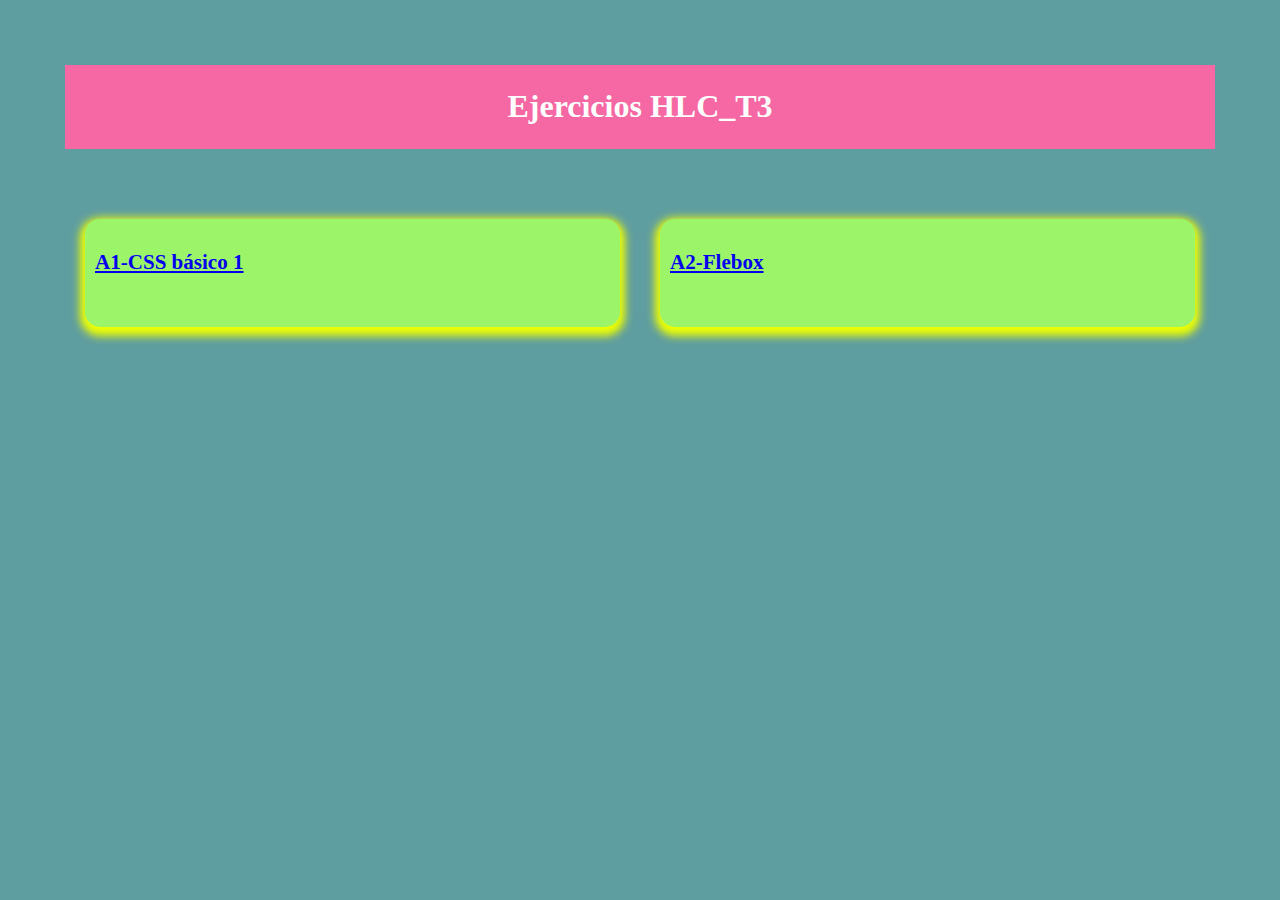
<file: index.html>
<!DOCTYPE html>
<html lang="en">
<head>
    <meta charset="UTF-8">
    <meta name="viewport" content="width=device-width, initial-scale=1.0">
    <title>Ejercicios HLC_T3</title>
    <link rel="stylesheet" href="style.css">
</head>
<header>
    <h1>Ejercicios HLC_T3</h1>
</header>
<body>
    <div class="container">
        <div class="box">
            <a href="/HLC_T3/index_a1.html"><h3>A1-CSS básico 1</h3></a> <br>
        </div>
        <div class="box">
            <a href="/HLC_T3/index_a2.html"><h3>A2-Flebox</h3></a> <br>
        </div>
</body>
</html>
</file>
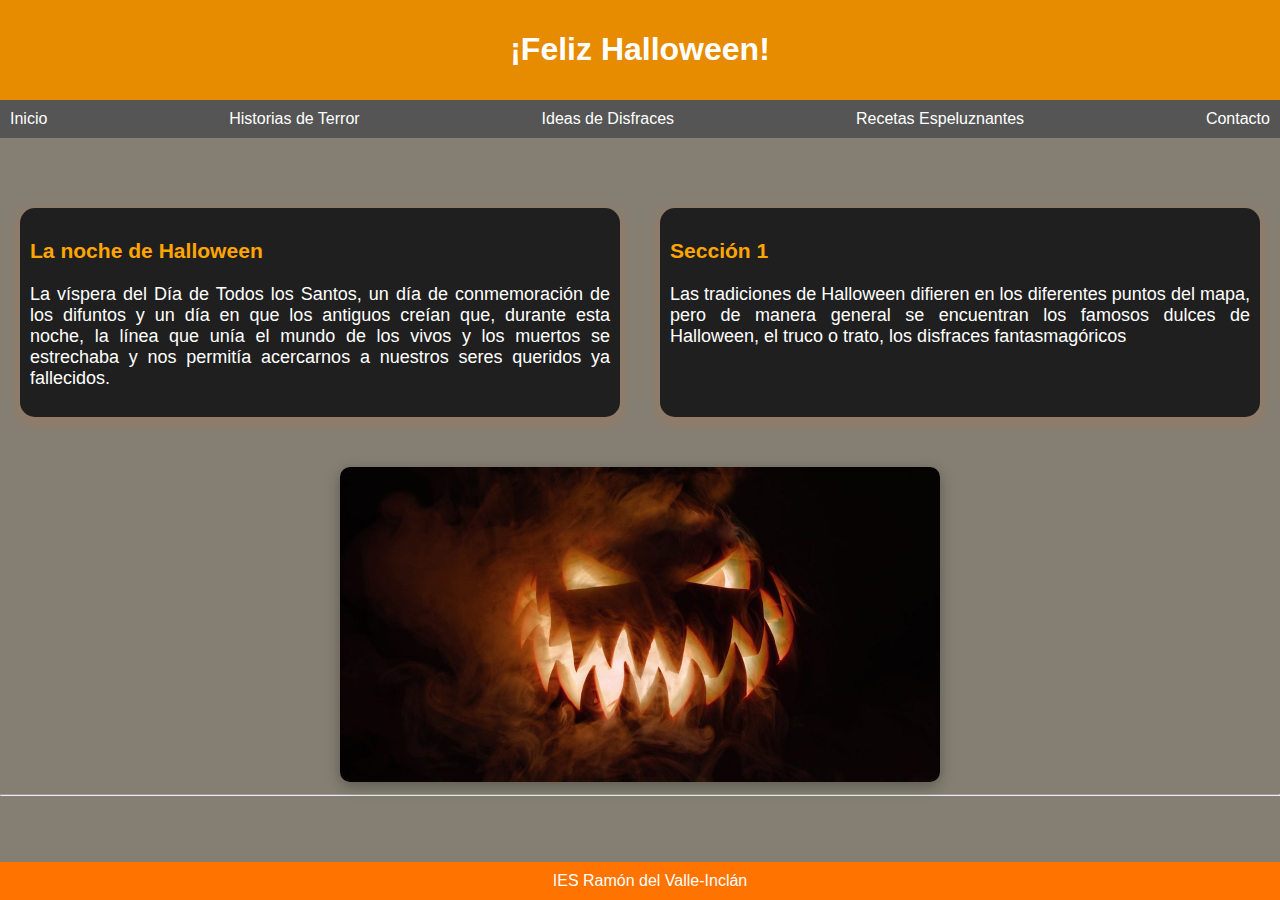
<file: A1/index.html>
<!DOCTYPE html>
<html lang="en">
<head>
    <meta charset="UTF-8">
    <meta name="viewport" content="width=device-width, initial-scale=1.0">
    <title>Halloween</title>
    <link rel="stylesheet" href="styles_hlc.css">
</head>
<body>
    <header>
        <h1>¡Feliz Halloween!</h1>
    </header>
    <nav>
        <a href="#">Inicio</a>
        <a href="#">Historias de Terror</a>
        <a href="#">Ideas de Disfraces</a>
        <a href="#">Recetas Espeluznantes</a>
        <a href="#">Contacto</a>
    </nav>

    <div class="container">
        <div class="box">
            <h3>La noche de Halloween</h3>
            <p>La víspera del Día de Todos los Santos, un día de conmemoración de los difuntos y un día en que los antiguos creían que, durante esta noche, la línea que unía el mundo de los vivos y los muertos se estrechaba y nos permitía acercarnos a nuestros seres queridos ya fallecidos.</p>
        </div>
        <div class="box">
            <h3>Sección 1</h3>
            <p>Las tradiciones de Halloween difieren en los diferentes puntos del mapa, pero de manera general se encuentran los famosos dulces de Halloween, el truco o trato, los disfraces fantasmagóricos</p>
        </div>
    </div>

    <div class="image-container">
        <img src="image2.jpg" alt="Halloween image" class="centered-image">
    </div>
    <hr>
    <footer>
        IES Ramón del Valle-Inclán
    </footer>
</body>
</html>
</file>
<file: style.css>
body    {
    background-color: cadetblue;
    margin: 65px;
    font-family: Georgia, 'Times New Roman', Times, serif;
}

header {
    background-color: rgb(245, 104, 163);
    color: white;
    text-align: center;
    padding: 2px;
}

.container {
    display: flex;
    justify-content: space-around;
    margin-top: 50px;
}

.box {
    background-color: rgb(156, 245, 104);
    padding: 10px;
    margin: 20px;
    width: 50%;
    border-radius: 15px;
    text-align: justify;
    color: rgb(155, 7, 253);
    box-shadow:  0 4px 8px 5px rgb(238, 255, 0);
    font-size: 18px;
}

.box p {
    color: white;
}

.box:active {
    box-shadow: none;
}

.box:hover {
    cursor: pointer;
}
</file>
<file: A1/styles_hlc.css>
body {
    background-color: rgb(133, 127, 115);
    font-family: Arial, Helvetica, sans-serif;
    color: rgb(56, 56, 56);
    margin: 0;
}

header {
    background-color: rgb(231, 139, 0);
    color: white;
    text-align: center;
    padding: 10px;
}

nav {
    background-color: rgb(85, 85, 85);
    padding: 10px;
    display: flex;
    justify-content: space-between;
}

nav a {
    text-decoration: none;
    color: white;
}

nav a:hover {
    background-color: orange;
    color: white;
}

.container {
    display: flex;
    justify-content: space-around;
    margin-top: 50px;
}

.box {
    background-color: rgb(31, 31, 31);
    padding: 10px;
    margin: 20px;
    width: 50%;
    border-radius: 15px;
    text-align: justify;
    color: orange;
    box-shadow:  0 4px 8px 5px rgba(255, 102, 0, 0.1);
    font-size: 18px;
}

.box p {
    color: white;
}

.box:active {
    box-shadow: none;
}

.box:hover {
    cursor: pointer;
}

.image-container {
    text-align: center;
    margin-top: 30px;
}

.centered-image {
    width: 100%;
    max-width: 600px;
    height: auto;
    border-radius: 10px;
    box-shadow: 0 4px 15px rgba(0, 0, 0, 0.3);
    margin: 0 auto;
}

footer {
    background-color: rgb(255, 115, 0);
    color: white;
    padding: 10px;
    position: fixed;
    bottom: 0;
    width: 100%;
    text-align: center;
}
</file>
